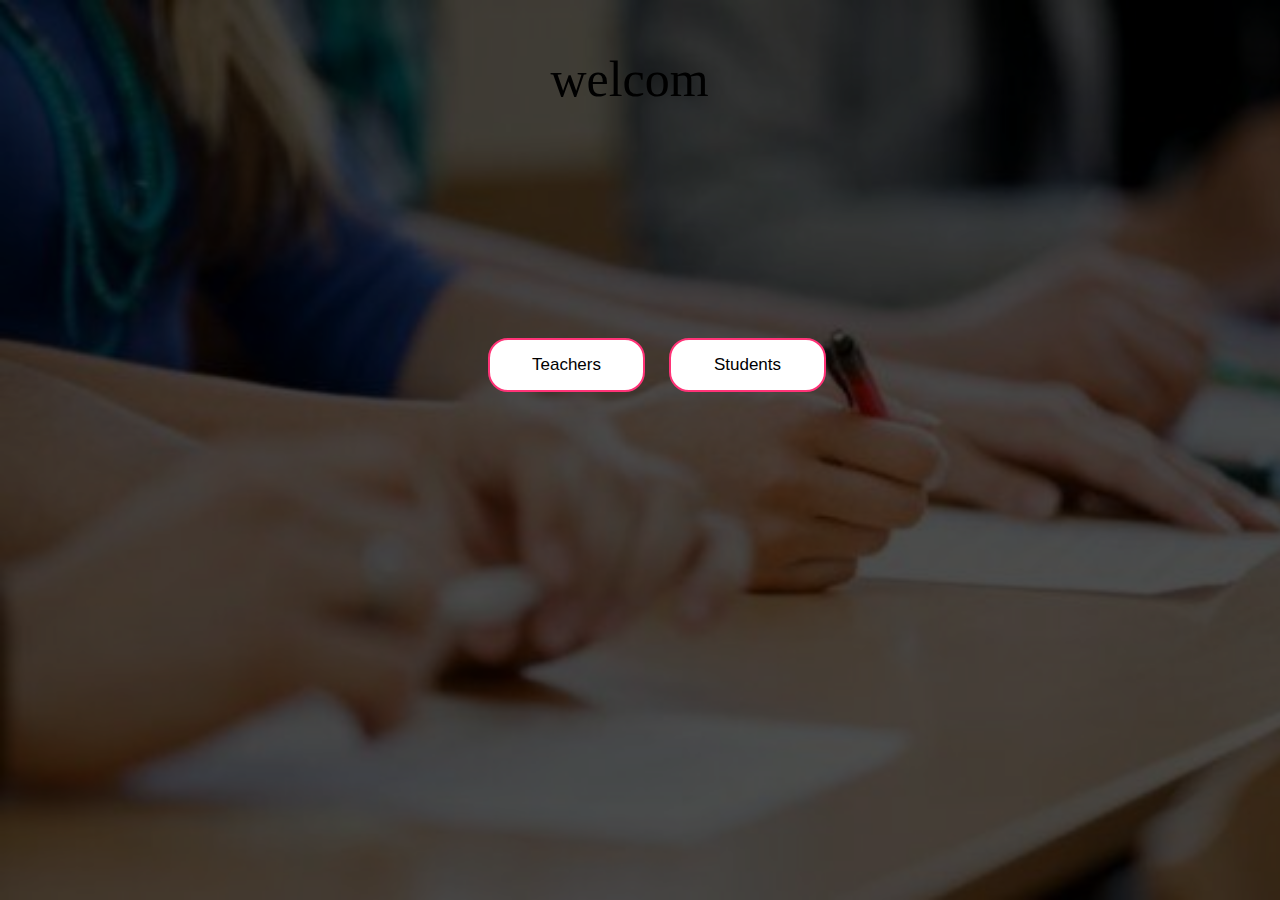
<file: index.html>
<!DOCTYPE html>
<html>
<head>
	<meta charset="utf-8">
    <link rel="stylesheet" type="text/css" href="procss.css">
	<title> أدارة مدرسة </title>
</head>
<body>
	<div class="imag"> 
        <div class="info">
            <span class="text"> welcom </span>
            <a href="teacher/logteach.html"> <button>Teachers</button></a>
            <a href="student/logstud.html"> <button>Students</button></a>

        </div>

	
	</div>
        

	

</body>
</html>
</file>
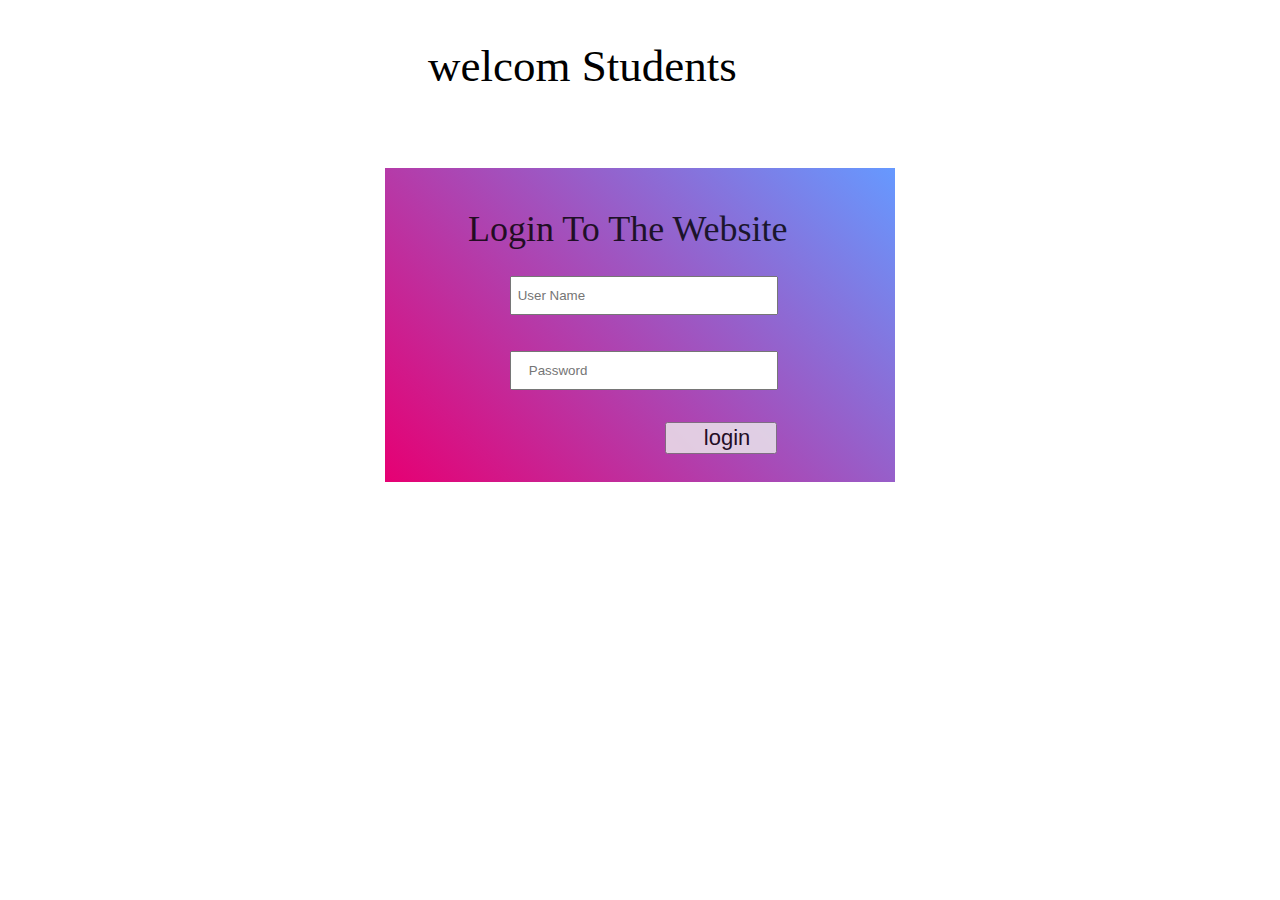
<file: student/logstud.html>
<!DOCTYPE html>
<html>
<head>
  <meta charset="utf-8">
  <title> تسجيل دخول</title>
</head>
<body>
  <div class="log"> 
       
           
       <span style="font-size:45px; position:absolute;text-align:center;top:40px;margin-left: 420px;"> 
       welcom Students 
     </span>
        
      <div class="divlog" style=" background:linear-gradient(45deg, #e60073,#6699ff); margin-top: 0px; width: 430px; height: 234px;position: relative;top:160px; margin-left:auto;margin-right:auto; padding: 40px;">  
        
        <form action="plogstud.php" method="POST" enctype="multipart/form-data">
  
           <p style="font-size:36px;color:black; opacity:0.8; position:relative;top:-36px;left:43px;">
              Login To The Website 
           </p>
        
           <input type="text" name="username" placeholder=" User Name"  
           style="padding-bottom:10px;padding-top:10px; width:260px ;position: relative;top: -46px; left:85px">

           <input type="password" name="password"  placeholder="    Password"  
           style="width:260px;padding-bottom:10px;padding-top:10px;position: relative;top: -10px; left:85px">
       
           <input type="submit" value="  login" name="save" 
           style="font-size:22px; color: black; opacity:0.8;position:relative;width:112px; top:60px;left:-32px;">
       
        </form>

      </div>   
  
  </div>
        

  

</body>
</html>
</file>
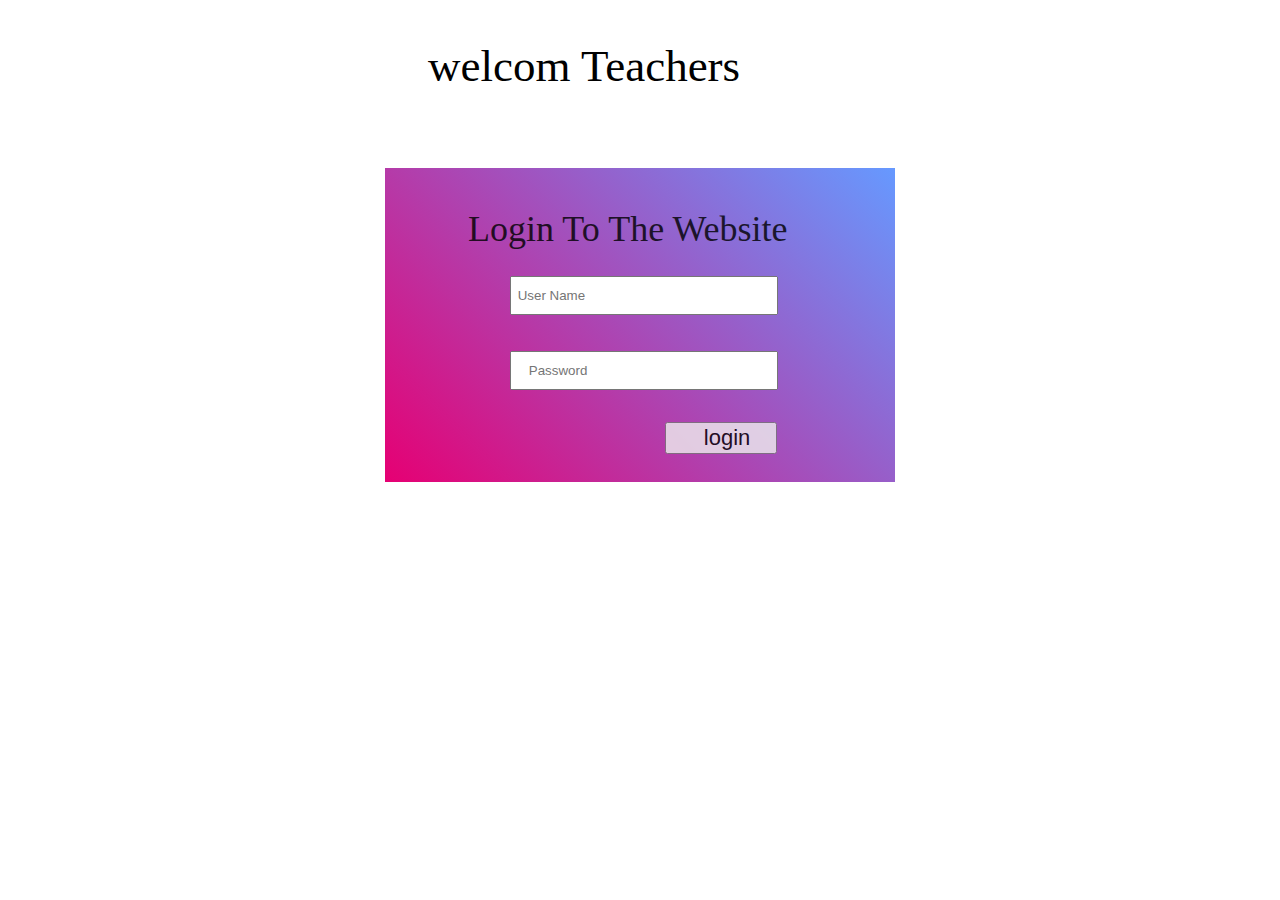
<file: teacher/logteach.html>
<!DOCTYPE html>
<html>
<head>
	<meta charset="utf-8">
	<title> تسجيل دخول</title>
</head>
<body >
	<div class="log"> 
       
           
       <span style="font-size:45px; position:absolute;text-align:center;top:40px;margin-left: 420px;"> 
       welcom Teachers 
     </span>
        
      <div class="divlog" style=" background: linear-gradient(45deg, #e60073,#6699ff); margin-top: 0px;
      width: 430px; height: 234px;position: relative;top:160px; margin-left:auto;margin-right:auto; padding: 40px;">  
        
        <form action="plogteach.php" method="POST" enctype="multipart/form-data">
  
           <p style="font-size:36px;color:black; opacity:0.8; position:relative;top:-36px;left:43px;">
              Login To The Website 
           </p>
        
           <input type="text" name="username" placeholder=" User Name"  
           style="padding-bottom:10px;padding-top:10px; width:260px ;position: relative;top: -46px; left:85px">

           <input type="password" name="password"  placeholder="    Password"  
           style="width:260px;padding-bottom:10px;padding-top:10px;position: relative;top: -10px; left:85px">
       
           <input type="submit" value="  login" name="save" 
           style="font-size:22px; color: black; opacity:0.8;position:relative;width:112px; top:60px;left:-32px;">
       
        </form>

      </div>   
	
	</div>
        

	

</body>
</html>
</file>
<file: procss.css>
body{ 
    margin: 0;
    padding: 0;
}


.imag {
  background-image:url("img/photo_2.jpg");
  background-repeat: no-repeat;
  background-size: cover;
  height: 100vh;
  width: 100%;
}
.imag .info::before {
  content: "";
  display: block;
  position: absolute;
  top: 0;
  left: 0;
  bottom: 0;
  right: 0;
  background: rgba(0, 0, 0, .7);
  height: 100vh;
  width: 100%;

}

.text {
  font-size:50px;
  position:relative;
  text-align: center;
  left: 43%;
  top:50px;
}

.info button {
  text-decoration: none;
  background-color: white;
  color: black;
  position: relative;
  width: 157px;
  left:24%;
  top:324px;
  margin:10px;
  border-radius:20px;
  border: 2px solid #ff3377 ;
  padding: 15px 32px;
  text-align: center;
  font-size: 17px;
  -webkit-transition-duration: 0.2s;
  transition-duration: 0.2s;
  

} 

.info button:hover{
  background-color: #ff3377;
  color: white;
  box-shadow: 0 8px 16px 0 rgba(0,0,0,0.2), 0 6px 20px 0 rgba(0,0,0,0.19);

}
</file>
